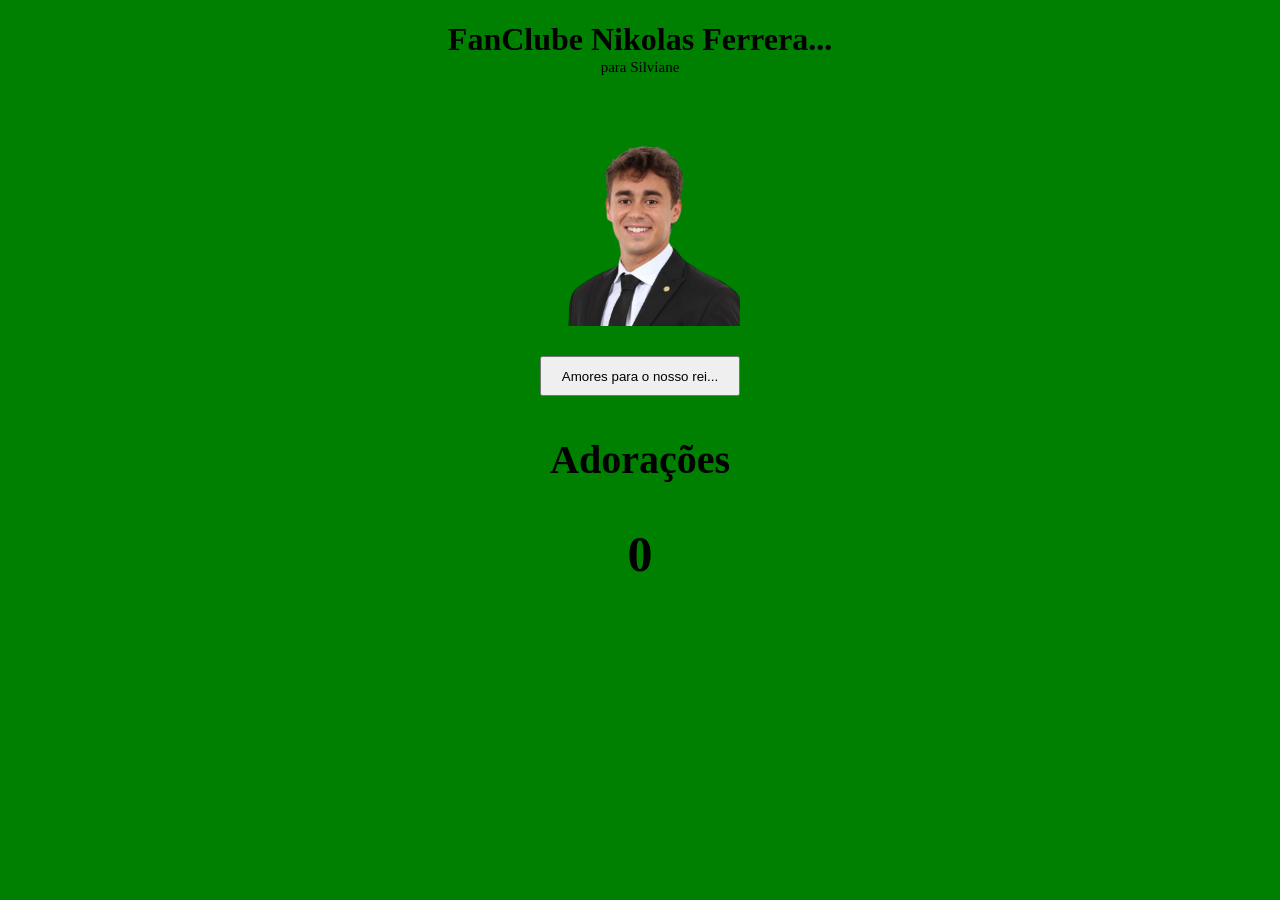
<file: index.html>
<!DOCTYPE html>
<html lang="en">
    <head>
        <meta name="viewport" content="width=device-width, initial-scale=1.0">
        <link rel="stylesheet" href="./PassaTempo.css">
        <title>Nikolinhas</title>
    </head>

    <body>
        <h1>FanClube Nikolas Ferrera...</h1>
        <p>para Silviane</p>
        <img  src="./assets/PassaTempoImg.png">
        <h1><button onclick='adorar()'  style="width: 200px; height: 40px;">Amores para o nosso rei...</button></h1>
        <h3>Adorações</h3>
        <h2 id="Nikolas">0</h2>

        <script>
            let contador = 0
            function adorar(){
                contador = contador + 1;
                document.getElementById('Nikolas').innerText = contador}
        </script>
    </body>
</html>
</file>
<file: PassaTempo.css>
body{
    background-color: green;
    text-align: center;
}

h1{
    margin-bottom: 1px
}

p{
    font-size: 15px; 
    margin-top: 1px; 
    margin-bottom: 50px
}

img{
    width: 200px
}

h3{
    font-size: 40px
}

h2{
    font-size: 50px
}
</file>
